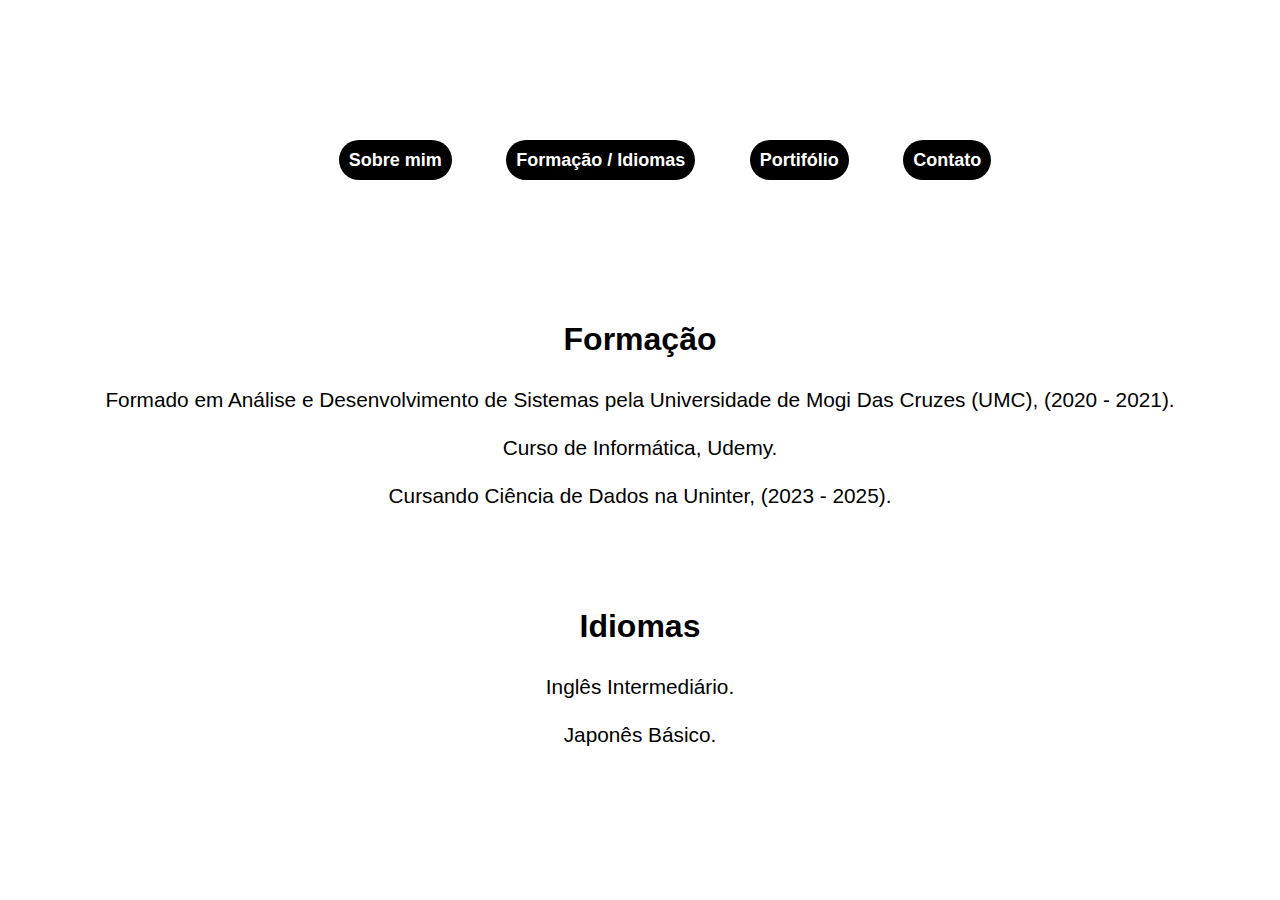
<file: formacaoidioma.html>
<!DOCTYPE html>
<html lang="pt-br">
<head>
    <meta charset="UTF-8">
    <meta name="viewport" content="width=device-width, initial-scale=1.0">

    <link rel="stylesheet" href="style.css">

    <title>Portifólio Pessoal</title>
</head>
<body>

    <!-- menu de opções -->
    <header class="header">
        <nav class="navbar">
            <a href="sobremim.html">Sobre mim</a>
            <a href="formacaoidioma.html">Formação / Idiomas</a>
            <a href="portifolio.html">Portifólio</a>
            <a href="contato.html">Contato</a>
        </nav>
    </header>

    <h1>Formação</h1>

    <!-- formações / cursos -->
    <p>
        Formado em Análise e Desenvolvimento de Sistemas pela Universidade de Mogi Das Cruzes (UMC), (2020 - 2021).
        
        <br><br>

        Curso de Informática, Udemy.

        <br><br>

        Cursando Ciência de Dados na Uninter, (2023 - 2025).
    </p>

    <!-- idiomas que ainda estou estudando -->
    <h1>Idiomas</h1>

    <p>
        Inglês Intermediário.

        <br><br>

        Japonês Básico.
    </p>

</body>
</html>
</file>
<file: style.css>
/* configurações padrões para o body */
*{
    padding: 0;
    margin: 0;
    font-family: Arial, Helvetica, sans-serif;
}

/* setando o tamanho da fonte e o alinhamento do texto */
p{
    font-size: 1.3em;
    margin: 30px 0;
    text-align: center;
}

/* adicionar uma margin no topo, centralizar conteudo */
h1{
    margin-top: 100px;
    text-align: center;
}

/* alinhando a tag header e adicionando espaçamento no topo */
.header{
    margin-top: 150px;
    justify-content: center;
    align-items: center;
    text-align: center;
}

/* centralizando e adicionando espaçamento no topo */
div{
    text-align: center;
    margin-top: 30px;
}

/* estilizando a barra de opções */
.navbar a{
    font-size: 18px;
    color: #fff;
    font-weight: 700;
    text-decoration: none;
    margin-left: 50px;
    background: #000;
    border-radius: 50px;
    padding: 10px;
}

/* espaçamento no conteúdo */
.navbar{
    margin-bottom: 150px;
}

/* adicionando cor vermelha */
a:hover{
    color: red;
}

/* espaçamento no formulário */
form{
    margin-top: 100px;
}
</file>
